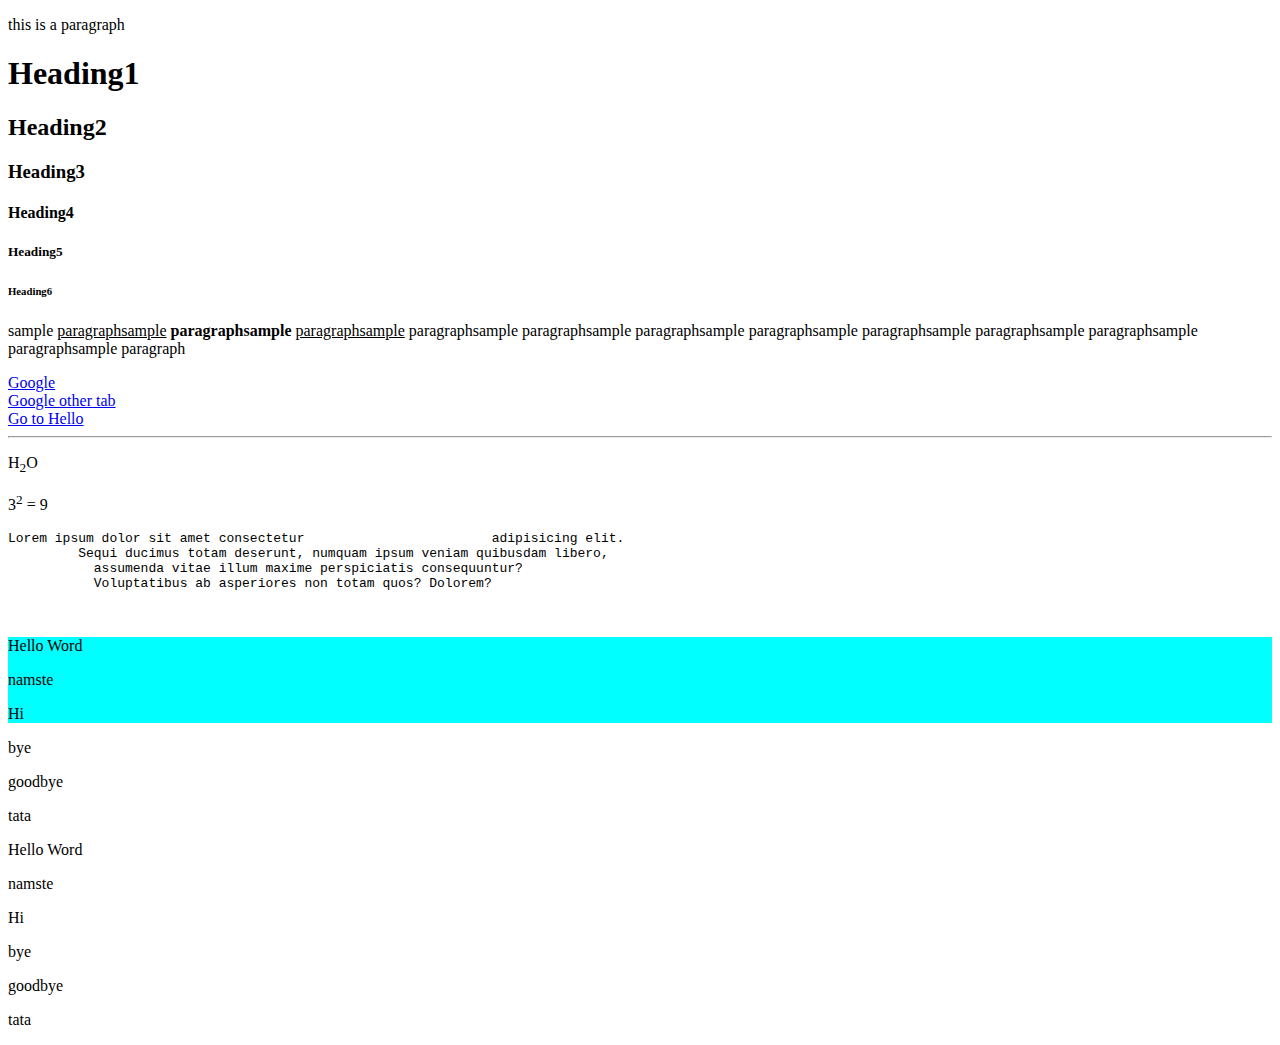
<file: index.html>
<!DOCTYPE html>
<html lang="en">
<head>
    <meta charset="UTF-8">
    <meta name="viewport" content="width=device-width, initial-scale=1.0">
    <title>Document</title>
</head>
<body>
    <p>this is a paragraph</p>
    <h1>Heading1</h1>
    <h2>Heading2</h2>
    <h3>Heading3</h3>
    <h4>Heading4</h4>
    <h5>Heading5</h5>
    <h6>Heading6</h6>
    <p>sample <u>paragraphsample</u>  <b>paragraphsample</b> <u>paragraphsample</u> paragraphsample paragraphsample paragraphsample paragraphsample paragraphsample paragraphsample paragraphsample paragraphsample paragraph</p>
    <a href="https://www.google.com">Google</a> <br>
    <a href="https://www.google.com" target="_main">Google other tab</a>
    <br>
    <a href="hello.html">Go to Hello</a>
    <hr>
    <p>H<sub>2</sub>O</p>
    <p>3<sup>2</sup> = 9</p>

    <p><pre>Lorem ipsum dolor sit amet consectetur                        adipisicing elit.
         Sequi ducimus totam deserunt, numquam ipsum veniam quibusdam libero,          
           assumenda vitae illum maxime perspiciatis consequuntur? 
           Voluptatibus ab asperiores non totam quos? Dolorem?

    </pre>
    </p>
    <div style="background-color: aqua;">
        <p>Hello Word</p>
        <p>namste</p>
        <p>Hi</p>
    </div>
    <div>
        <p>bye</p>
        <p>goodbye</p>
        <p>tata</p>
    </div>

    <span style="background-color: blueviolet;">
        <p>Hello Word</p>
        <p>namste</p>
        <p>Hi</p>
    </span>
    <span>
        <p>bye</p>
        <p>goodbye</p>
        <p>tata</p>
    </span>
</body>
</html>
</file>
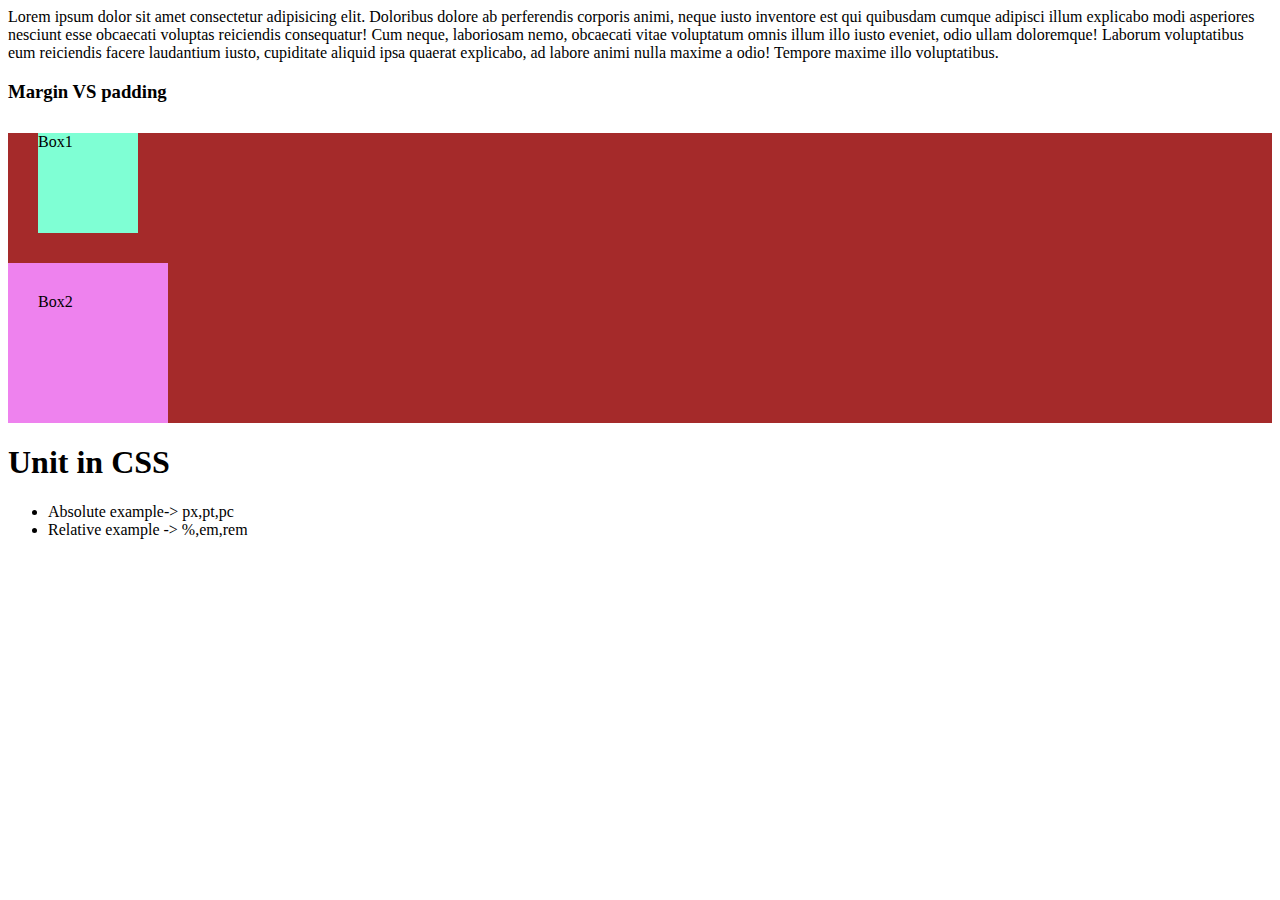
<file: boxModelCSS.html>
<!DOCTYPE html>
<html lang="en">
<head>
    <meta charset="UTF-8">
    <meta name="viewport" content="width=device-width, initial-scale=1.0">
    <title>Document</title>
    <style>
        /* div{
            height: 200px;
            width: 300px;
            padding: 18px;
            border: 10px solid black;
            margin: 20px;
        } */
        .box1,.box2{
            height: 100px;
            width: 100px;
        }
        .box1{
            margin: 30px;
            background-color: aquamarine;
        }
        .box2{
            padding: 30px;
            background-color: violet;
        }
        .wrapper{
            background-color: brown;
        }
    </style>
</head>
<body>
    <div>
        Lorem ipsum dolor sit amet consectetur adipisicing elit. Doloribus dolore ab perferendis corporis animi, 
        neque iusto inventore est qui quibusdam cumque adipisci illum explicabo modi asperiores nesciunt 
        esse obcaecati voluptas reiciendis consequatur! Cum neque, laboriosam nemo, obcaecati vitae voluptatum omnis
        illum illo iusto eveniet, odio ullam doloremque! Laborum voluptatibus eum reiciendis facere laudantium iusto, cupiditate aliquid ipsa quaerat
         explicabo, ad labore animi nulla maxime a odio! Tempore maxime illo voluptatibus.
    </div>

<h3>Margin VS padding</h3>
    <div class="wrapper">
        <div class="box1">Box1</div>
        <div class="box2">Box2</div>
    </div>
    <h1>Unit in CSS</h1>
    <ul>
        <li>Absolute example-> px,pt,pc</li>
        <li>Relative example -> %,em,rem</li>
    </ul>
</body>
</html>
</file>
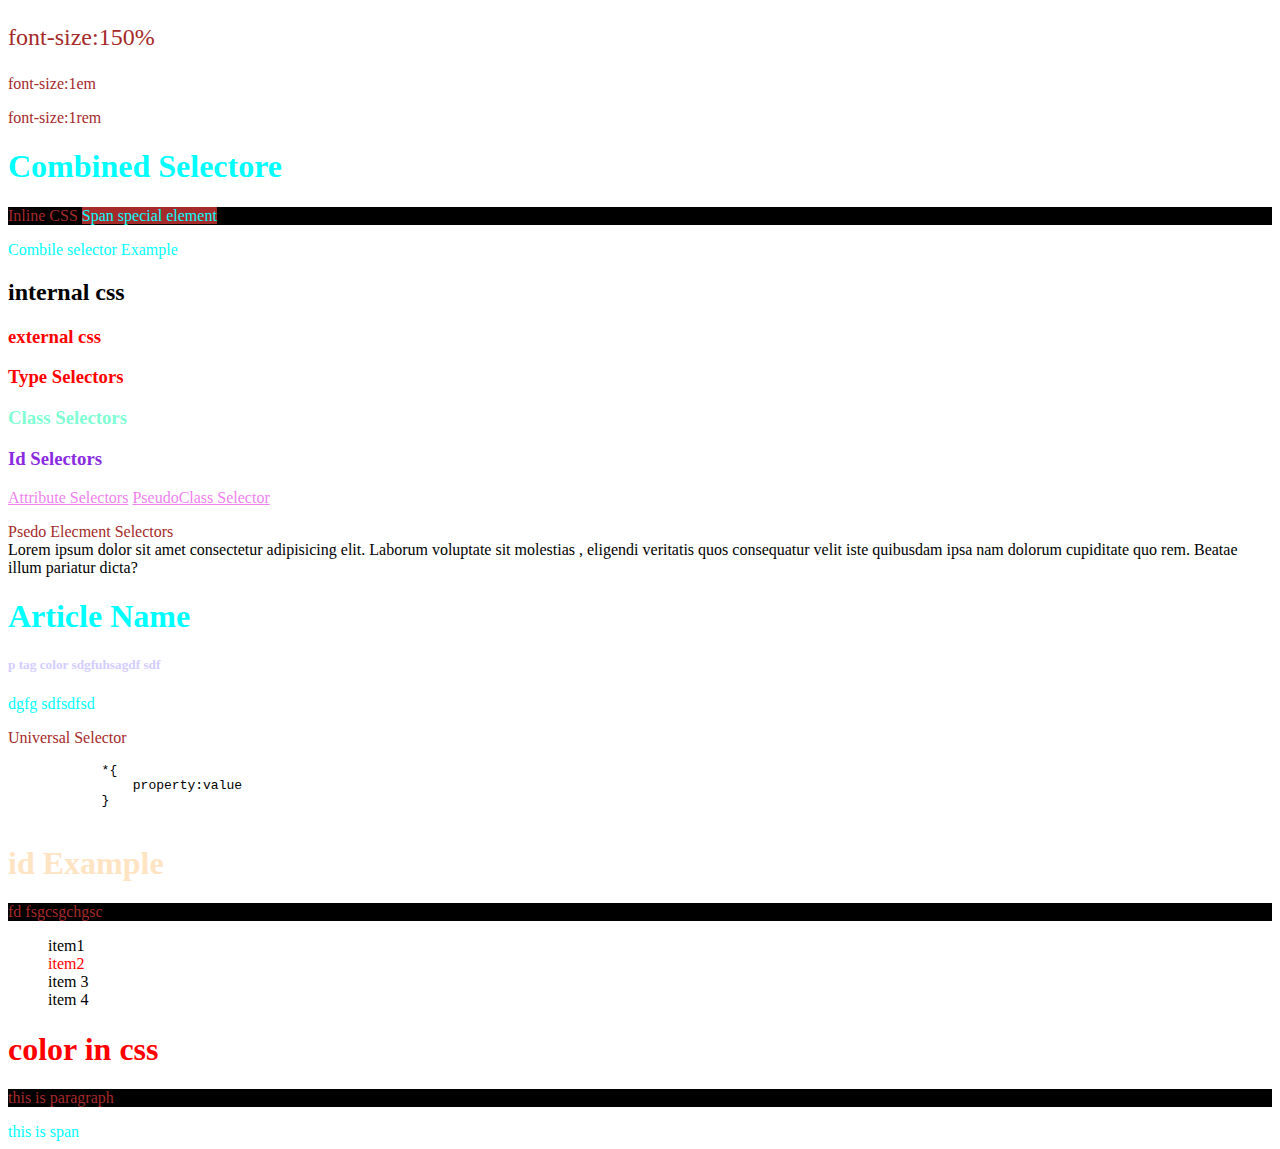
<file: hello.html>
<!DOCTYPE html>
<html lang="en">
<head>
    <meta charset="UTF-8">
    <meta name="viewport" content="width=device-width, initial-scale=1.0">
    <title>Hello |page</title>
    <link rel="stylesheet" href="style.css">
    <style>
    h2{
        color: black;
    }        
    </style>
</head>
<body>
    <p class="percent">  font-size:150% </p>
    <p class="em">  font-size:1em </p>
    <p class="rem">  font-size:1rem </p>
    <h1>Combined Selectore</h1>
    <p style="color: blue;">Inline CSS <span class="special">Span special element</span></p>
    <span>Combile selector Example</span>
    
    <h2> internal css</h2>
    <h3>external css</h3>
    <h3>Type Selectors</h3>
    <h3 class="className">Class Selectors</h3>
    <h3 id="idName">Id Selectors</h3>
    <a href="www.google.com">Attribute Selectors</a>
    <a href="www.google.com">PseudoClass Selector</a>
    <p> Psedo Elecment Selectors<br>
        Lorem ipsum dolor sit amet consectetur adipisicing elit. 
        Laborum voluptate sit molestias , eligendi veritatis quos 
        consequatur velit iste quibusdam ipsa nam dolorum cupiditate quo rem. Beatae illum pariatur dicta?
    </p>
    <article>
        <h1>Article Name</h1>
        <h5> p tag color sdgfuhsagdf sdf</h5>
        <span>dgfg sdfsdfsd </span>
    </article>
    <p>
        Universal Selector
        <pre>
            *{
                property:value
            }
        </pre>
    </p>
<h1 id="heading">id Example</h1>
<p id="one">fd fsgcsgchgsc</p>


<ul>
    <li>item1</li>
    <li class="a">item2</li>
    <li class="a b">item 3</li>
    <li class="ab">item 4</li>
</ul>


<h1 style="color: red;">color in css</h1>
<p>this is paragraph</p>
<span> this is span</span>
</body>
</html>
</file>
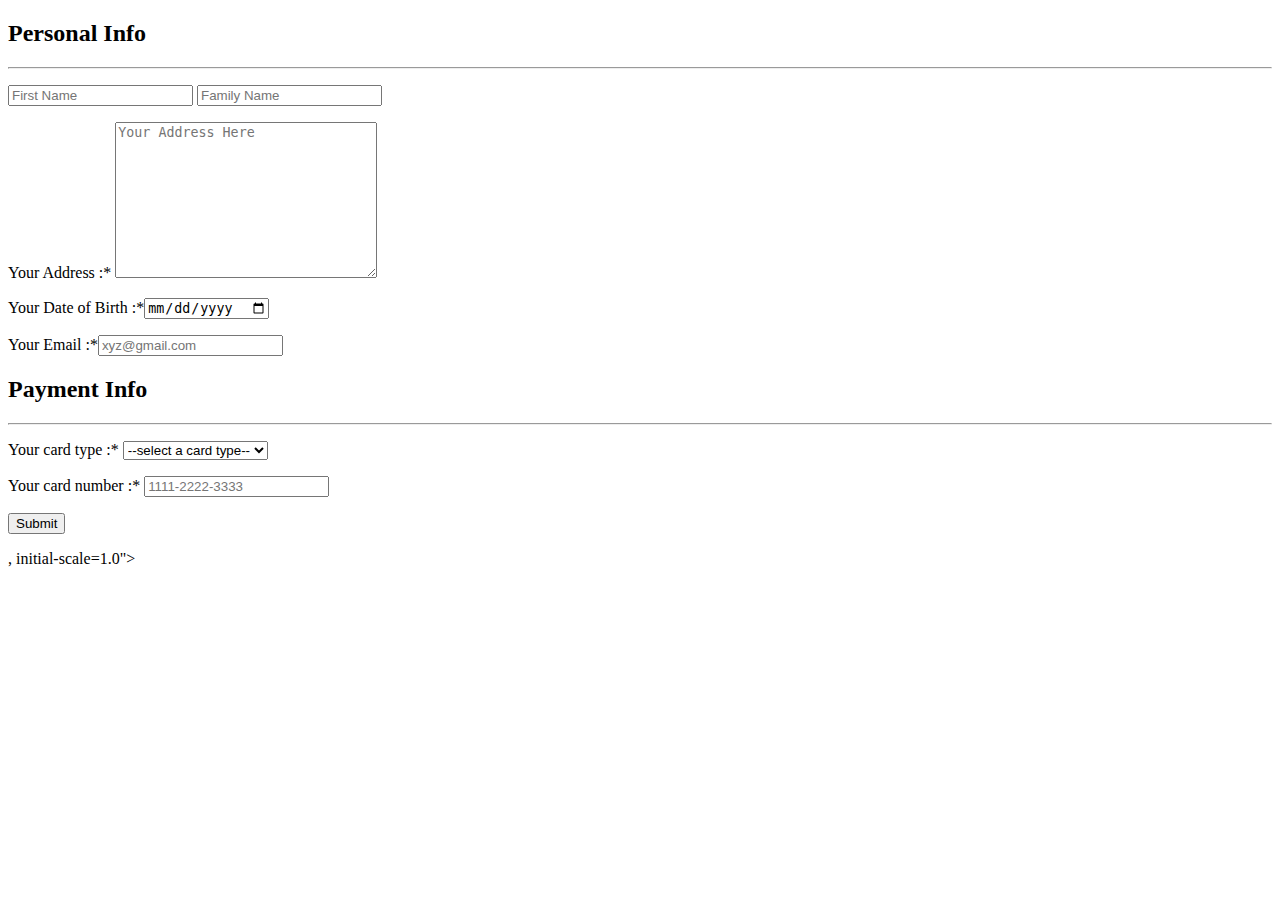
<file: paymentForm.html>
<!DOCTYPE html>
<html lang="en">
<head>
    <meta charset="UTF-8">
    <meta name="viewport" content="width=<form action="" method="get">

        <h2>Personal Info</h2>
        <hr>
        <p> <input type="text" class="box1" name="first_name" required placeholder="First Name"><span> <input type="text" class="box2" inline placeholder="Family Name"> </span>

        <P>
          <span class="info">Your Address :*</span> <textarea name="address" id="1" cols="30" rows="10" placeholder="Your Address Here" class="i1"></textarea>
        </P>
        <p> <span class="info">Your Date of Birth :*</span><input type="Date" required class="i1"></p>
        <p> <span class="info">Your Email :*</span><input type="email" required placeholder="xyz@gmail.com" class="i1"></p>
        <h2 class="p1">Payment Info</h2>
        <hr>
        <p> <span class="info">Your card type :*</span> <select name="card_type" id="card_type" required class="i1">
            <option value="">--select a card type--</option>
            <option value="1">Visa</option>
            <option value="2">Rupay</option>
            <option value="3">Master card</option>
            <option value="4">UPI</option>
          </select>
        </p>
        <p> <span class="info">Your card number :*</span> <input type="number" name="card_number" required placeholder="1111-2222-3333" class="i1"></p>
        <p> <input type="submit" class="submit"></p>

      </form>, initial-scale=1.0">
    <title>Document</title>
</head>
<body>
    
</body>
</html>
</file>
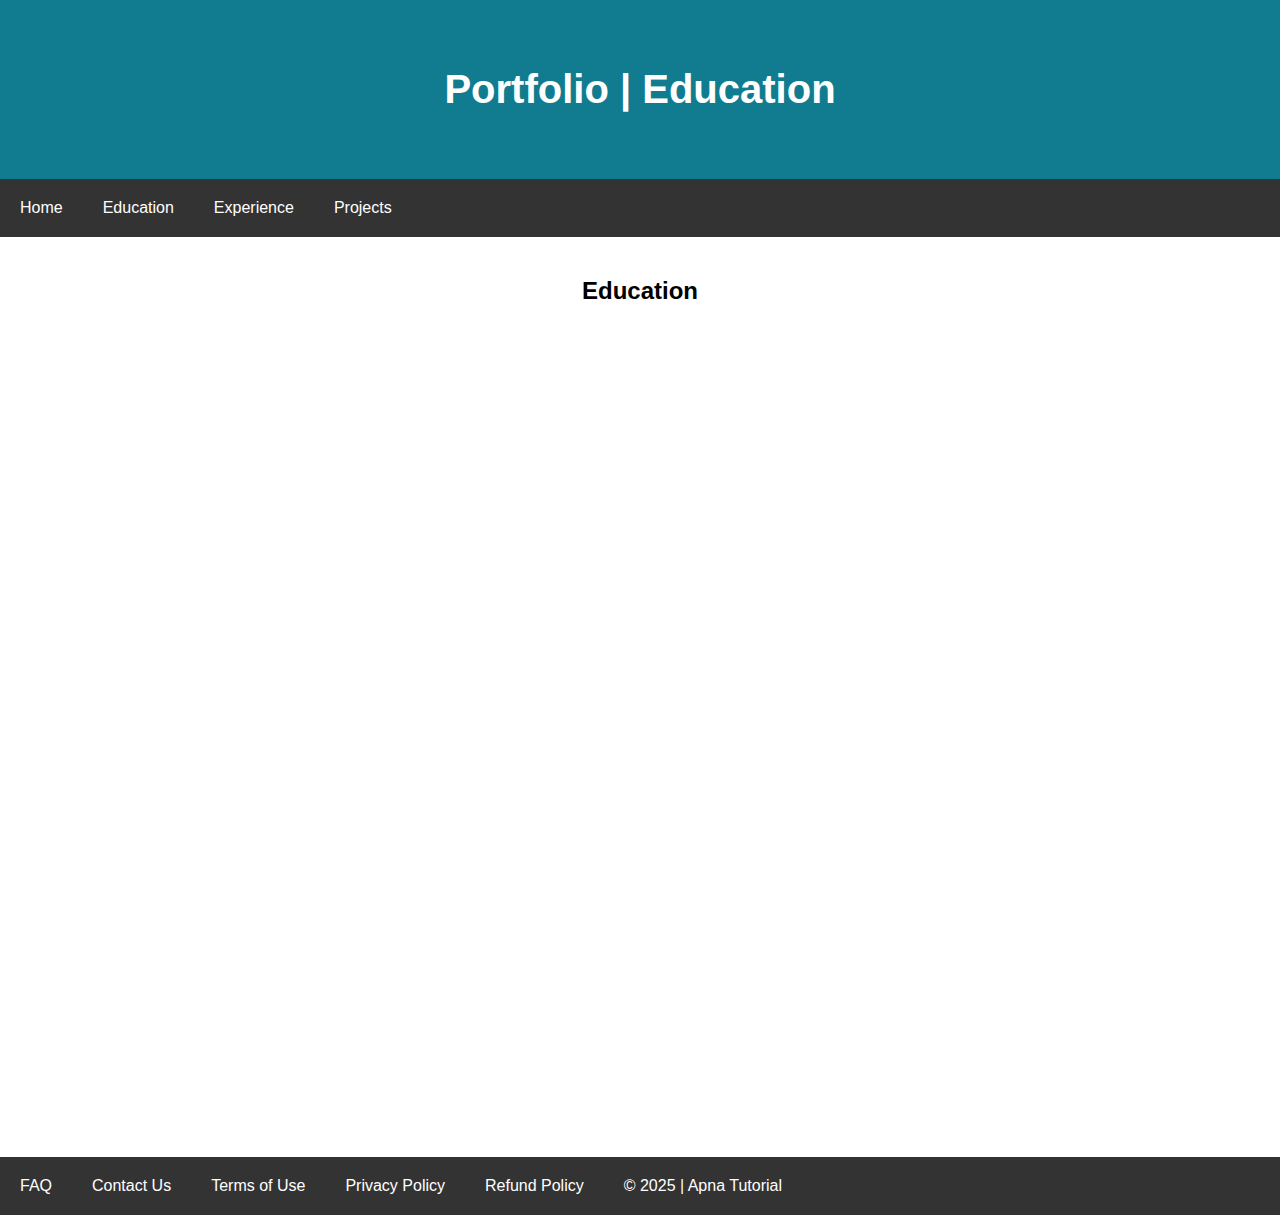
<file: Portfolio/Education.html>
<!DOCTYPE html>
<html lang="en">
<head>
    <meta charset="UTF-8">
    <meta name="viewport" content="width=device-width, initial-scale=1.0">
    <title>Portfolio | Education</title>
    <link rel="stylesheet" href="style.css">
</head>
<body>
    <header>
        <h1>Portfolio | Education</h1>
    </header>
    <nav>
        <a href="index.html">Home</a>
        <a href="Education.html">Education</a>
        <a href="Experience.html">Experience</a>
        <a href="Projects.html">Projects</a>
    </nav>
    <main>
        
        <section>
            <h2>Education</h2>
            <iframe width="33%" height="75%" src="https://www.youtube.com/" frameborder="0" allow="accelerometer; autoplay; clipboard-write; encrypted-media; gyroscope; picture-in-picture" allowfullscreen></iframe>
            <iframe width="33%" height="75%" src="https://www.youtube.com/" frameborder="0" allow="accelerometer; autoplay; clipboard-write; encrypted-media; gyroscope; picture-in-picture" allowfullscreen></iframe>
            <iframe width="33%" height="75%" src="https://www.youtube.com/" frameborder="0" allow="accelerometer; autoplay; clipboard-write; encrypted-media; gyroscope; picture-in-picture" allowfullscreen></iframe>
        </section>
        
    </main>

    <footer>
        <a href="#">FAQ</a>
        <a href="#">Contact Us</a>
        <a href="#">Terms of Use</a>
        <a href="#">Privacy Policy</a>
        <a href="#">Refund Policy</a>
        <a href="#">&copy; 2025 | Apna Tutorial</a>
    </footer>
   


</body>
</html>
</file>
<file: style.css>
h3{
    color: red;
}
h1,span{
    color: aqua;
}
.className{
 color: aquamarine;   
}
#idName{
    color: blueviolet;
}
a[href="www.google.com"]{
    color: violet;
}
a:hover{
    color: green;
}
p::first-line{
    color: brown;
}
article>h5{
    color: rgb(212, 205, 255);
}
h1+p{
    background-color: black;
}
body h1+p .special{
    background-color: brown;
}
#heading{
    color: bisque;
}
#one{
    color: aqua;
}
li[class="a"]{
    color: red;
}
*{
    list-style-type: none;
}
.percent{
    font-size: 150%;
}
.em{
    font-size: 1em;
}
.rem{
    font-size: 1rem;
}
</file>
<file: Portfolio/style.css>
* {
    box-sizing: border-box;
}

body {
    margin: 0px;
    font-family: -apple-system, BlinkMacSystemFont, 'Segoe UI', Roboto, Oxygen, Ubuntu, Cantarell, 'Open Sans', 'Helvetica Neue', sans-serif;
}

header h1 {
    text-align: center;
    font-size: 40px;
    color: white;
}

header {
    padding: 40px;
    background-color: rgb(17, 124, 143);
}

nav {
    background-color: #333;
    overflow: hidden;
}

nav a {
    text-decoration: none;
    padding: 20px;
    text-align: center;
    float: left;
    color: white;
}

main {
    background-color: white;
    text-align: center;
}

h2 {
    padding: 20px;
}

section:nth-child(even) {
    background-color: rgb(241, 241, 241);
}

section {
    min-height: 100vh;
}
article,aside {
    min-height: 30vh;
}

video {
    padding: 10px;
}

iframe {
    height: 75vh;
}

img {
    padding: 10px;
}

section h5 {
    margin: 40px;
}

footer {
    background-color: #333;
    overflow: hidden;
}

footer a {
    text-decoration: none;
    padding: 20px;
    text-align: center;
    float: left;
    color: white;
}
</file>
